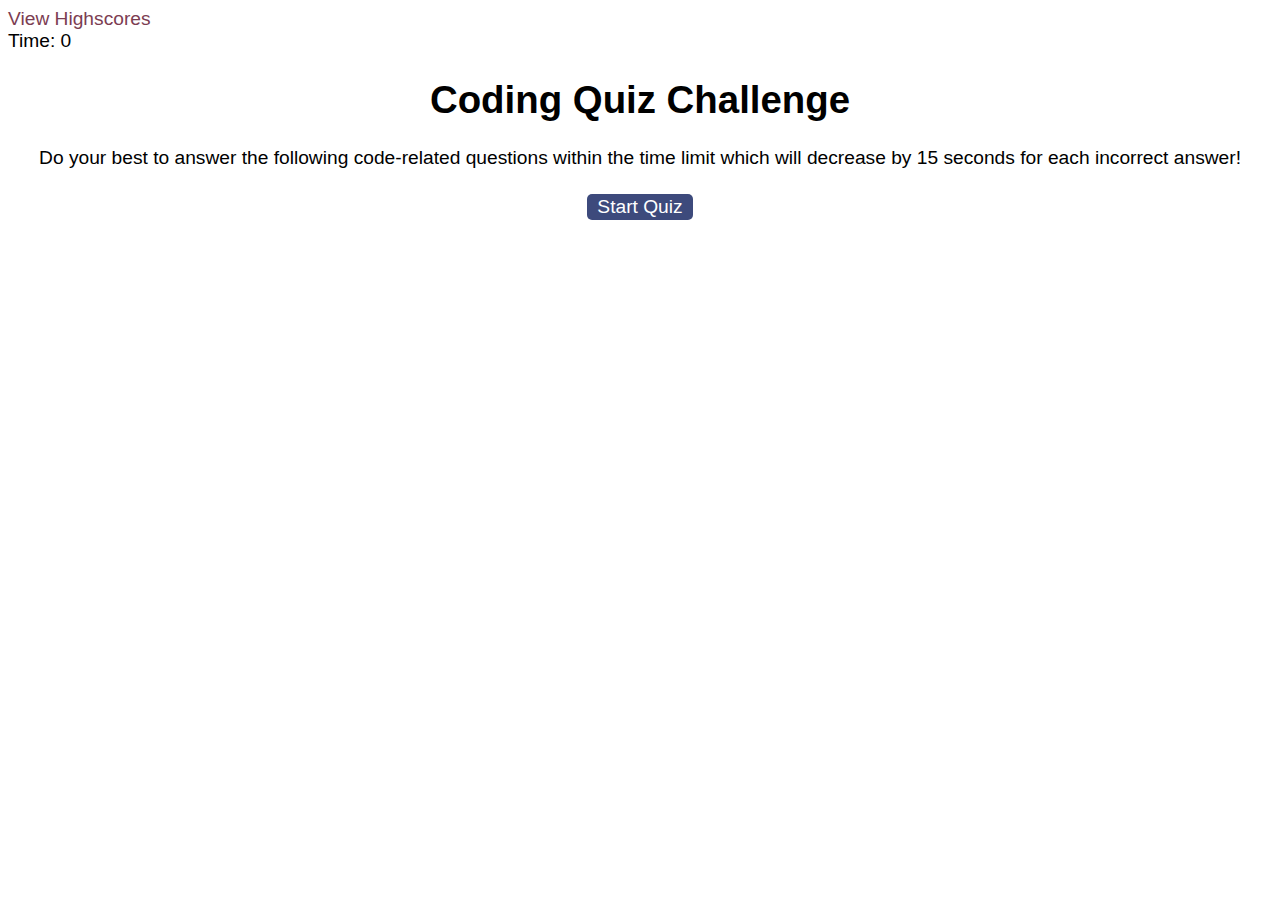
<file: index.html>
<!DOCTYPE html>
<html lang="en">
  <head>
    <meta charset="UTF-8" />
    <meta name="viewport" content="width=device-width, initial-scale=1.0" />
    <meta http-equiv="X-UA-Compatible" content="ie=edge" />
    <title>Coding Quiz Challenge</title>

    <link rel="stylesheet" href="./assets/css/styles.css" />
  </head>

  <body>
    <div class="score-list"><a href="highscores.html">View Highscores</a></div>

    <div class="timeremaining">Time: <span id="time">0</span></div>

    <div class="quiz-container">
      <!-- HTML Displayed Before Starting the Quiz -->
      <div id="start-screen" class="start">
        <h1>Coding Quiz Challenge</h1>
        <p>
          Do your best to answer the following code-related questions within the 
          time limit which will decrease by 15 seconds 
          for each incorrect answer!
        </p>
        <button id="start-button">Start Quiz</button>
      </div>

      <!-- HTML Displayed During the Quiz -->
      <div id="questions" class="hidden">
        <h2 id="question-title"></h2>
        <div id="answers" class="answers"></div>
      </div>

      <!-- HTML Displayed After the Quiz has been Completed-->
      <div id="end-screen" class="hidden">
        <h2>All done!</h2>
        <p>Your final score is <span id="final-score"></span>.</p>
        <p>
          Enter initials: <input type="text" id="initials" max="3" />
          <button id="submit-button">Submit</button>
        </p>
      </div>

      <div id="feedback-container" class="feedback hidden"></div>
    </div>

    <script src="./assets/javascript/questions.js"></script>
    <script src="./assets/javascript/logic.js"></script>
  </body>
</html>
</file>
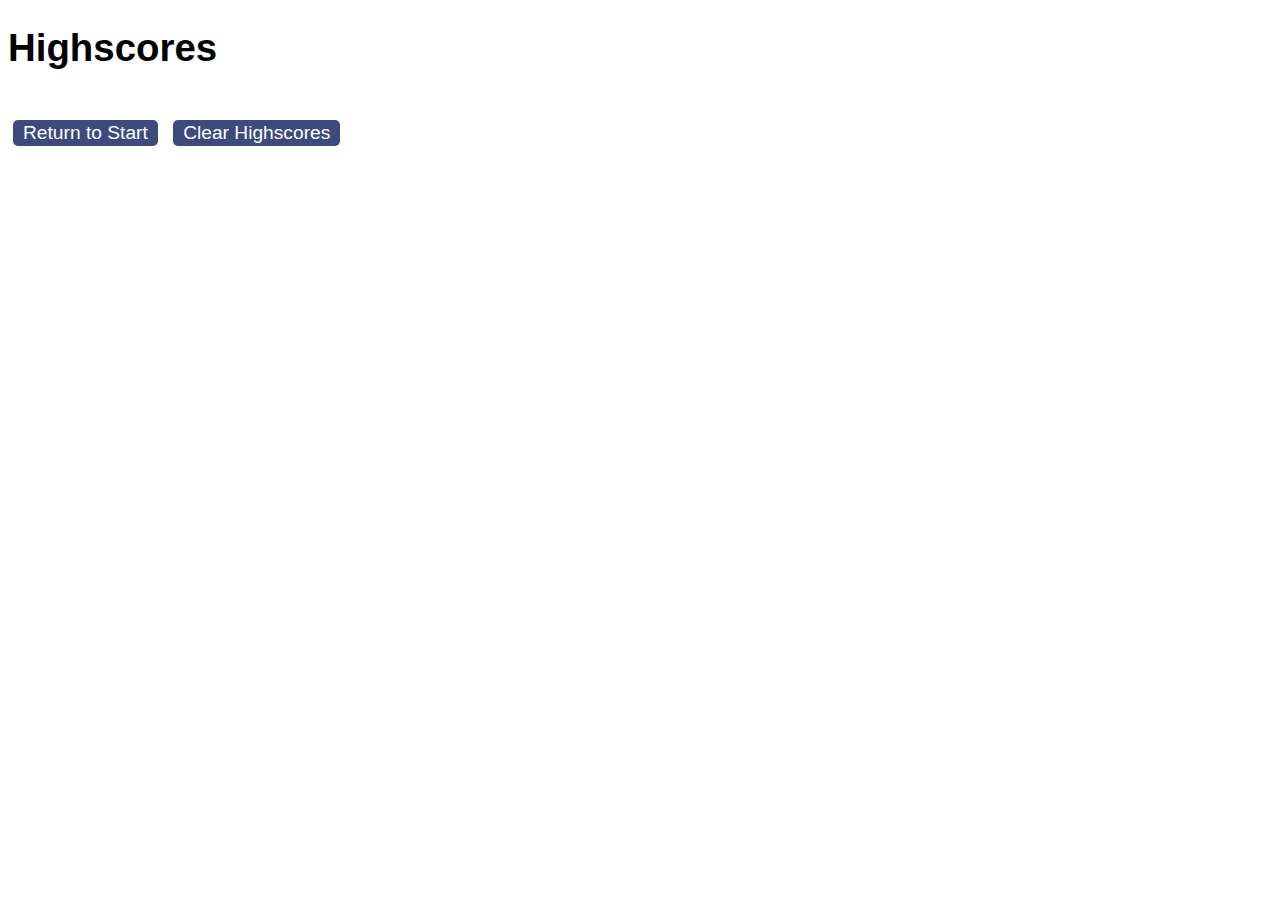
<file: highscores.html>
<!DOCTYPE html>
<html lang="en">
  <head>
    <meta charset="UTF-8" />
    <meta name="viewport" content="width=device-width, initial-scale=1.0" />
    <meta http-equiv="X-UA-Compatible" content="ie=edge" />
    <title>Highscore List</title>

    <link rel="stylesheet" href="./assets/css/styles.css" />
  </head>

  <body>
    <div class="highscore-container">
      <h1>Highscores</h1>
      <ol id="highscores"></ol>

      <a href="index.html"><button>Return to Start</button></a>
      <button id="clear-button">Clear Highscores</button>
    </div>

    <script src="./assets/javascript/scores.js"></script>
  </body>
</html>
</file>
<file: assets/css/styles.css>
body {
  font-family: Arial;
  font-size: 120%;
}

a {
  color: #7c3d52;
  text-decoration: none;
  transition: color 0.1s;
}

a:hover {
  color: #70a57e;
}

button {
  display: inline-block;
  margin: 5px;
  cursor: pointer;
  font-size: 100%;
  background-color: #3d4a7c;
  border-radius: 5px;
  padding: 2px 10px;
  color: white;
  border: 0;
  transition: background-color 0.1s;
}

button:hover {
  background-color: #a1a570;
}

.answers button {
  display: block;
}

input[type="text"] {
  font-size: 100%;
}

ol {
  padding-left: 0px;
  max-height: 400px;
  overflow: auto;
}

li {
  padding: 5px;
  list-style: decimal inside none;
}

li:nth-child(odd) {
  background-color: #76707f;
}

.wrapper {
  margin: 100px auto 0 auto;
  max-width: 600px;
}

.hidden {
  display: none;
}

.start {
  text-align: center;
}

.scores {
  position: absolute;
  top: 10px;
  left: 10px;
}

.feedback {
  font-style: italic;
  font-size: 120%;
  margin-top: 20px;
  padding-top: 10px;
  color: gray;
  border-top: 2px solid #ccc;
}

.timer {
  position: absolute;
  top: 10px;
  right: 10px;
}
</file>
